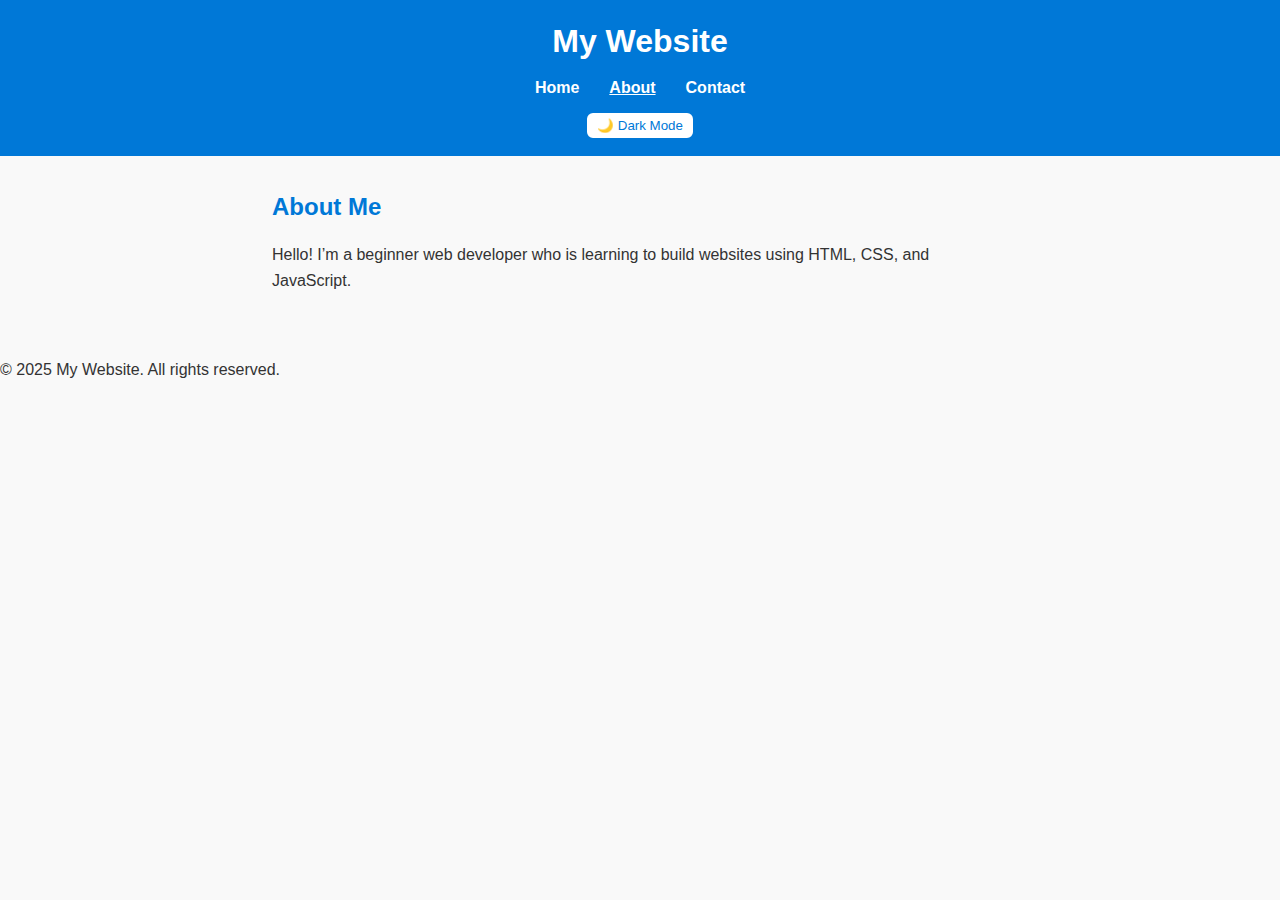
<file: about.html>
<!DOCTYPE html>
<html lang="en">
<head>
  <meta charset="UTF-8" />
  <meta name="viewport" content="width=device-width, initial-scale=1.0" />
  <title>About | My Website</title>
  <link rel="icon" href="assets/favicon.ico" type="image/x-icon">
  <link rel="stylesheet" href="style.css" />
</head>
<body>
  <header>
    <h1>My Website</h1>
    <nav>
      <ul>
        <li><a href="index.html">Home</a></li>
        <li><a href="about.html" class="active">About</a></li>
        <li><a href="contact.html">Contact</a></li>
      </ul>
    </nav>
    <button id="themeToggle">🌙 Dark Mode</button>
  </header>

  <main>
    <section>
      <h2>About Me</h2>
      <p>Hello! I’m a beginner web developer who is learning to build websites using HTML, CSS, and JavaScript.</p>
    </section>
  </main>

  <footer>
    <p>© 2025 My Website. All rights reserved.</p>
  </footer>
</body>
</html>
</file>
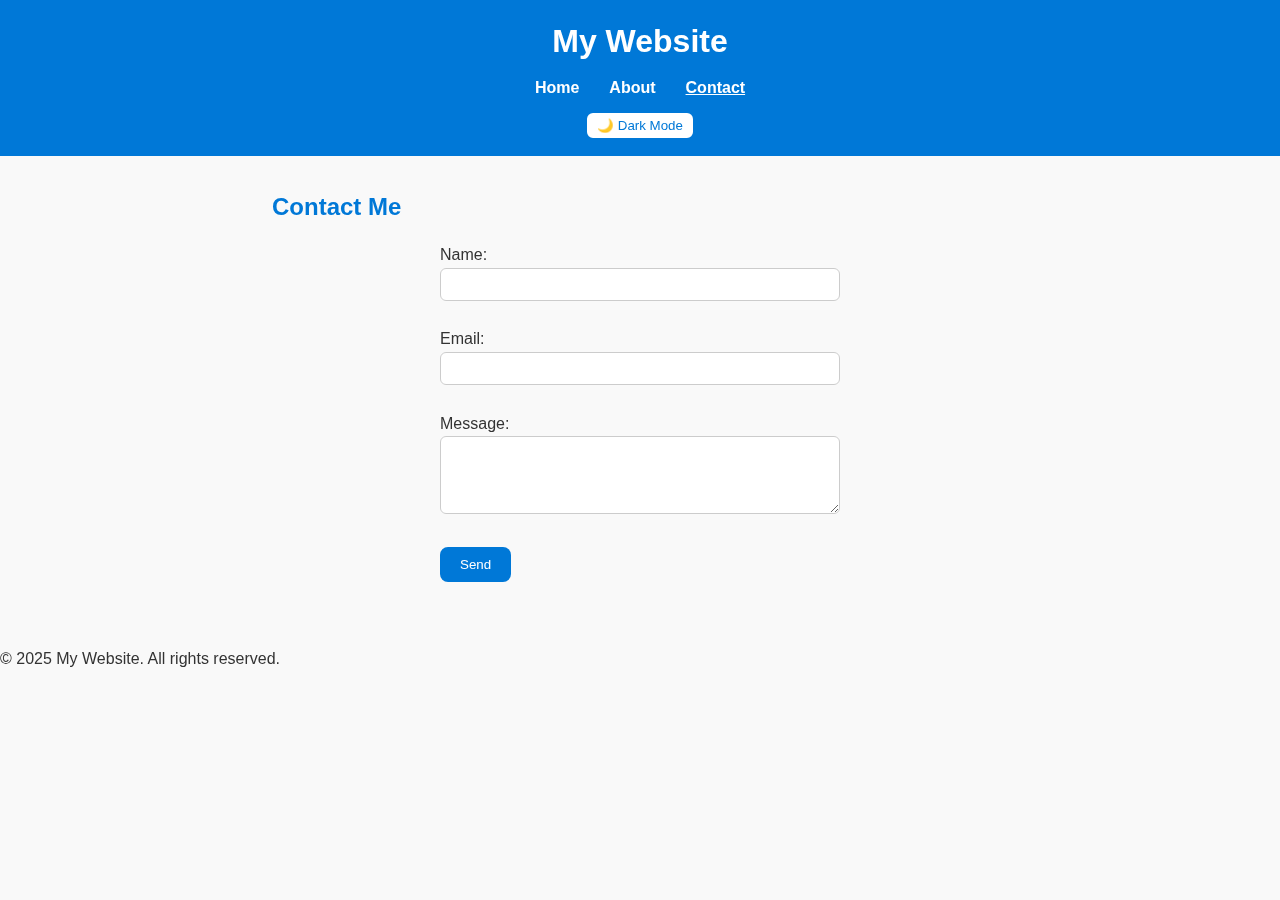
<file: contact.html>
<!DOCTYPE html>
<html lang="en">
<head>
  <meta charset="UTF-8" />
  <meta name="viewport" content="width=device-width, initial-scale=1.0" />
  <title>Contact | My Website</title>
  <link rel="icon" href="assets/favicon.ico" type="image/x-icon">
  <link rel="stylesheet" href="style.css" />
</head>
<body>
  <canvas id="particleCanvas"></canvas>
  <header>
    <h1>My Website</h1>
    <nav>
      <ul>
        <li><a href="index.html">Home</a></li>
        <li><a href="about.html">About</a></li>
        <li><a href="contact.html" class="active">Contact</a></li>
      </ul>
    </nav>
    <button id="themeToggle">🌙 Dark Mode</button>
  </header>

<main>
  <section>
    <h2>Contact Me</h2>
    <form id="contactForm">
      <label for="name">Name:</label><br>
      <input type="text" id="name" name="name" required><br><br>

      <label for="email">Email:</label><br>
      <input type="email" id="email" name="email" required><br><br>

      <label for="message">Message:</label><br>
      <textarea id="message" name="message" rows="4" required></textarea><br><br>

      <button type="submit">Send</button>
    </form>

    <p id="formStatus"></p>
  </section>
</main>


  <footer>
    <p>© 2025 My Website. All rights reserved.</p>
  </footer>
</body>
</html>
</file>
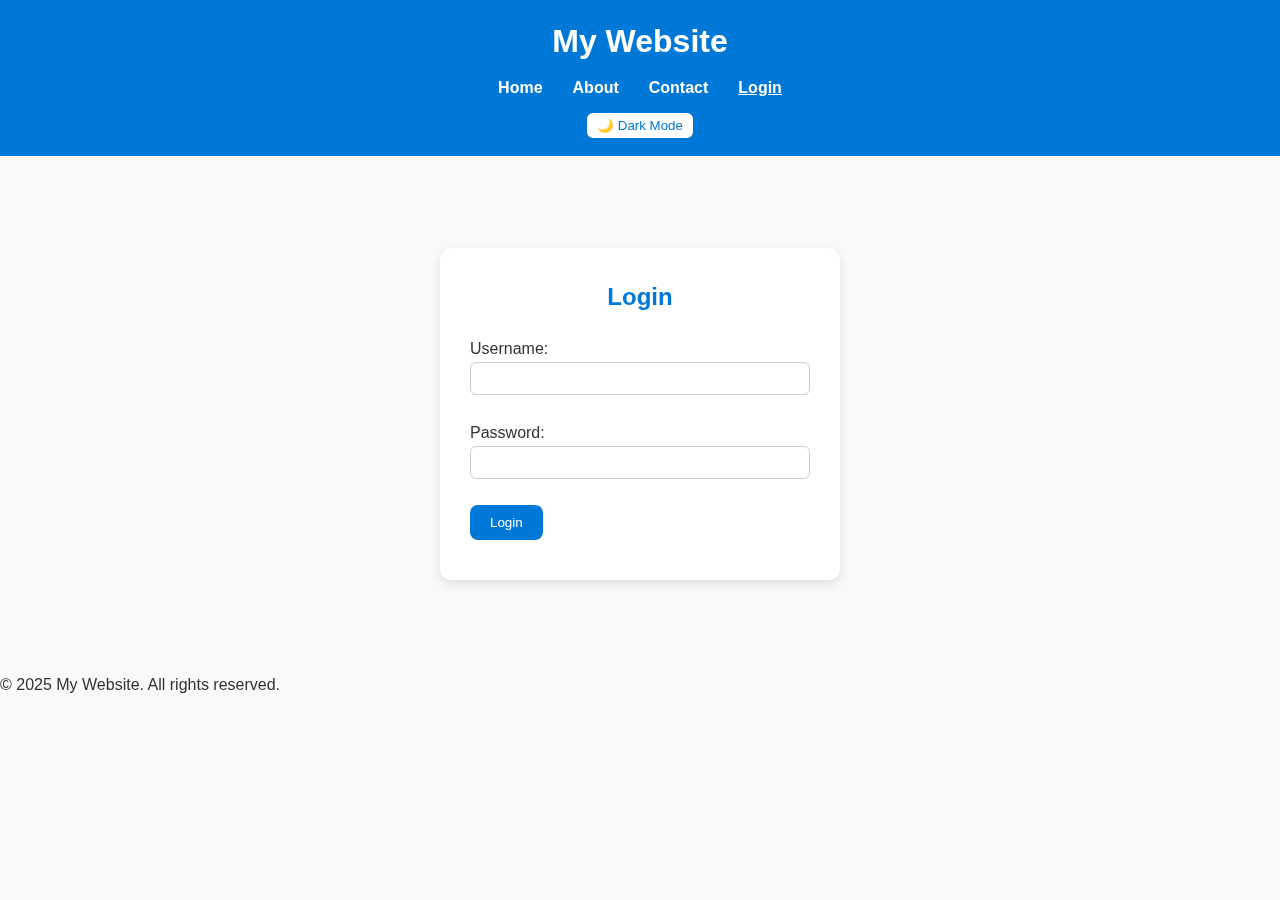
<file: login.html>
<!DOCTYPE html>
<html lang="en">
<head>
  <meta charset="UTF-8" />
  <meta name="viewport" content="width=device-width, initial-scale=1.0" />
  <title>Login | My Website</title>
  <link rel="icon" href="assets/favicon.ico" type="image/x-icon">
  <link rel="stylesheet" href="style.css" />
</head>
<body>
  <canvas id="particleCanvas"></canvas>
  <header>
    <h1>My Website</h1>
    <nav>
      <ul>
        <li><a href="index.html">Home</a></li>
        <li><a href="about.html">About</a></li>
        <li><a href="contact.html">Contact</a></li>
        <li><a href="login.html" class="active">Login</a></li>
      </ul>
    </nav>
    <button id="themeToggle">🌙 Dark Mode</button>
  </header>

  <main>
    <section class="login-section">
      <h2>Login</h2>
      <form id="loginForm">
        <label for="username">Username:</label><br>
        <input type="text" id="username" name="username" required><br><br>

        <label for="password">Password:</label><br>
        <input type="password" id="password" name="password" required><br><br>

        <button type="submit">Login</button>
      </form>

      <p id="loginStatus"></p>
    </section>
  </main>

  <footer>
    <p>© 2025 My Website. All rights reserved.</p>
  </footer>

  <script src="script.js"></script>
</body>
</html>
</file>
<file: style.css>
/* Reset style dasar */
* {
  margin: 0;
  padding: 0;
  box-sizing: border-box;
}

/* Gaya umum */
body {
  font-family: 'Segoe UI', Tahoma, Geneva, Verdana, sans-serif;
  background-color: #f9f9f9;
  color: #333;
  line-height: 1.6;
}

/* Header dan Navbar */
header {
  background-color: #0078d7;
  color: white;
  padding: 1rem 0;
  text-align: center;
}

header nav ul {
  list-style: none;
  display: flex;
  justify-content: center;
  margin-top: 0.5rem;
}

header nav ul li {
  margin: 0 15px;
}

header nav ul li a {
  color: white;
  text-decoration: none;
  font-weight: bold;
}

header nav ul li a:hover {
  text-decoration: underline;
}

/* Konten utama */
main {
  padding: 2rem;
  max-width: 800px;
  margin: auto;
}

section {
  margin-bottom: 2rem;
}

h2 {
  color: #0078d7;
  margin-bottom: 1rem;
}

/* Tombol */
button {
  background-color: #0078d7;
  color: white;
  border: none;
  padding: 10px 20px;
  border-radius: 8px;
  cursor: pointer;
  transition: background-color 0.3s;
}


  /* Gambar profil */
.profile-img {
  width: 200px;
  height: auto;
  border-radius: 50%;
  margin: 20px 0;
  box-shadow: 0 4px 8px rgba(0, 0, 0, 0.2);
}

/* Navigasi aktif */
nav ul li a.active {
  text-decoration: underline;
}


/* Tombol Dark Mode */
#themeToggle {
  background-color: white;
  color: #0078d7;
  border: 2px solid #0078d7;
  border-radius: 8px;
  padding: 5px 10px;
  margin-top: 10px;
  cursor: pointer;
  transition: all 0.3s ease;
}

#themeToggle:hover {
  background-color: #0078d7;
  color: white;
}


/* 🌙 Dark Mode Theme */
body.dark-mode {
  background-color: #121212;
  color: #e0e0e0;
}

body.dark-mode header {
  background-color: #1f1f1f;
}

body.dark-mode footer {
  background-color: #1f1f1f;
}

body.dark-mode button {
  background-color: #333;
  color: white;
}

body.dark-mode nav ul li a {
  color: #ddd;
}


form {
  max-width: 400px;
  margin: 0 auto;
  text-align: left;
}

input, textarea {
  width: 100%;
  padding: 8px;
  border-radius: 6px;
  border: 1px solid #ccc;
}

#formStatus {
  text-align: center;
  margin-top: 10px;
  font-weight: bold;
}

/* Efek partikel */
#particleCanvas {
  position: fixed;
  top: 0;
  left: 0;
  width: 100%;
  height: 100%;
  z-index: -1; /* supaya di belakang semua elemen */
  background: transparent;
}

/* 🧱 Halaman Login */
.login-section {
  max-width: 400px;
  margin: 60px auto;
  background-color: rgba(255, 255, 255, 0.9);
  padding: 30px;
  border-radius: 12px;
  box-shadow: 0 4px 10px rgba(0, 0, 0, 0.1);
}

body.dark-mode .login-section {
  background-color: rgba(30, 30, 30, 0.9);
}

.login-section h2 {
  text-align: center;
  margin-bottom: 20px;
}

#loginStatus {
  text-align: center;
  margin-top: 10px;
  font-weight: bold;
}
</file>
